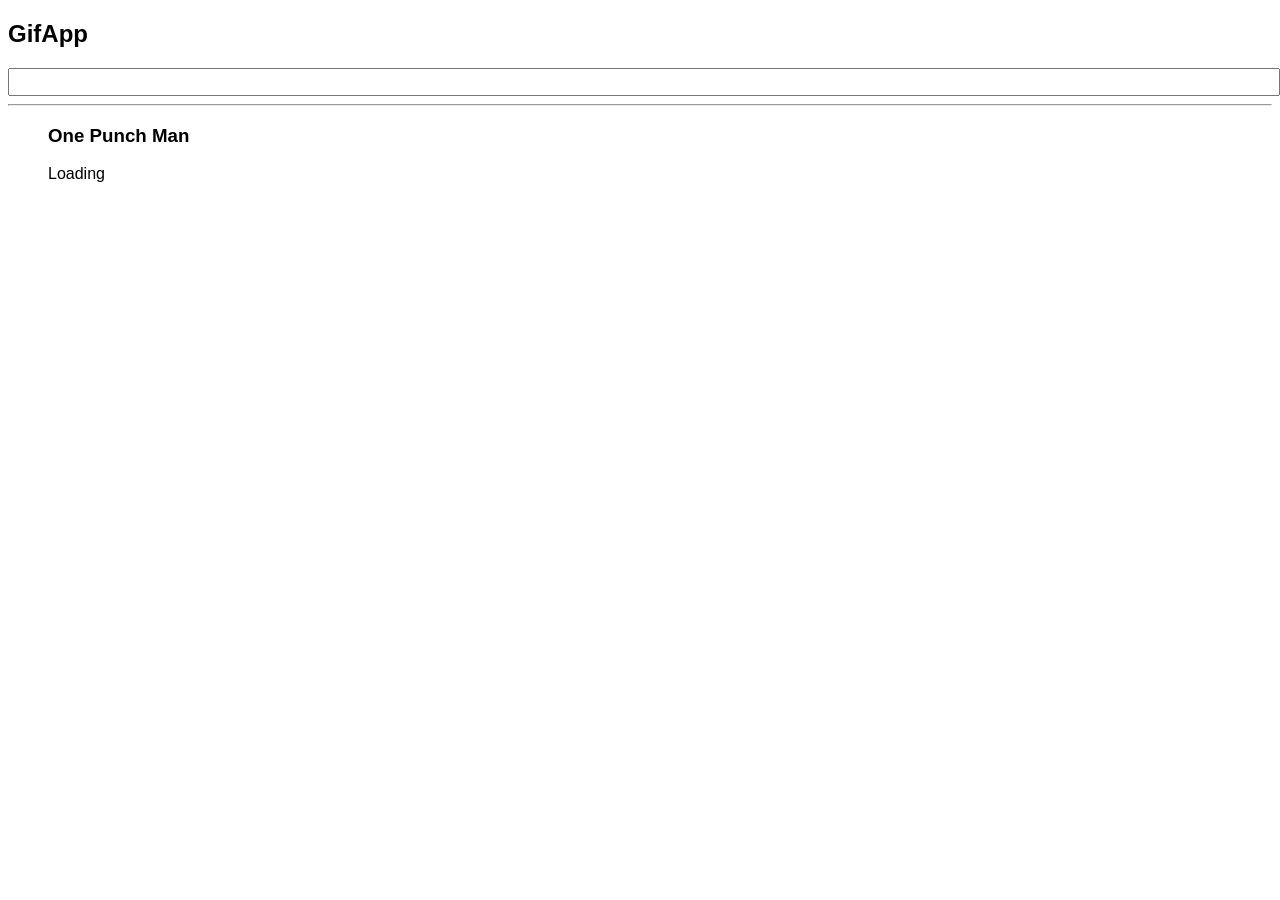
<file: docs/index.html>
<!doctype html>
<html lang="en">

<head>
    <meta charset="utf-8" />
    <link rel="icon" href="./favicon.ico" />
    <meta name="viewport" content="width=device-width,initial-scale=1" />
    <meta name="theme-color" content="#000000" />
    <meta name="description" content="Web site created using create-react-app" />
    <link rel="apple-touch-icon" href="./logo192.png" />
    <link rel="manifest" href="./manifest.json" />
    <link rel="stylesheet" href="https://cdnjs.cloudflare.com/ajax/libs/animate.css/4.1.1/animate.min.css" />
    <title>Gif App</title>
    <link href="./static/css/main.94b5d545.chunk.css" rel="stylesheet">
</head>

<body><noscript>You need to enable JavaScript to run this app.</noscript>
    <div id="root"></div>
    <script>!function (e) { function r(r) { for (var n, p, f = r[0], i = r[1], l = r[2], c = 0, s = []; c < f.length; c++)p = f[c], Object.prototype.hasOwnProperty.call(o, p) && o[p] && s.push(o[p][0]), o[p] = 0; for (n in i) Object.prototype.hasOwnProperty.call(i, n) && (e[n] = i[n]); for (a && a(r); s.length;)s.shift()(); return u.push.apply(u, l || []), t() } function t() { for (var e, r = 0; r < u.length; r++) { for (var t = u[r], n = !0, f = 1; f < t.length; f++) { var i = t[f]; 0 !== o[i] && (n = !1) } n && (u.splice(r--, 1), e = p(p.s = t[0])) } return e } var n = {}, o = { 1: 0 }, u = []; function p(r) { if (n[r]) return n[r].exports; var t = n[r] = { i: r, l: !1, exports: {} }; return e[r].call(t.exports, t, t.exports, p), t.l = !0, t.exports } p.m = e, p.c = n, p.d = function (e, r, t) { p.o(e, r) || Object.defineProperty(e, r, { enumerable: !0, get: t }) }, p.r = function (e) { "undefined" != typeof Symbol && Symbol.toStringTag && Object.defineProperty(e, Symbol.toStringTag, { value: "Module" }), Object.defineProperty(e, "__esModule", { value: !0 }) }, p.t = function (e, r) { if (1 & r && (e = p(e)), 8 & r) return e; if (4 & r && "object" == typeof e && e && e.__esModule) return e; var t = Object.create(null); if (p.r(t), Object.defineProperty(t, "default", { enumerable: !0, value: e }), 2 & r && "string" != typeof e) for (var n in e) p.d(t, n, function (r) { return e[r] }.bind(null, n)); return t }, p.n = function (e) { var r = e && e.__esModule ? function () { return e.default } : function () { return e }; return p.d(r, "a", r), r }, p.o = function (e, r) { return Object.prototype.hasOwnProperty.call(e, r) }, p.p = "/"; var f = this["webpackJsonpgif-app"] = this["webpackJsonpgif-app"] || [], i = f.push.bind(f); f.push = r, f = f.slice(); for (var l = 0; l < f.length; l++)r(f[l]); var a = i; t() }([])</script>
    <script src="./static/js/2.a8a6ddb1.chunk.js"></script>
    <script src="./static/js/main.60f76b34.chunk.js"></script>
</body>

</html>
</file>
<file: docs/static/css/main.94b5d545.chunk.css>
*{font-family:Helvetica,Arial,sans-serif}boddy{padding:60px}input{color:grey;font-size:1.2rem;width:100%}.card-grid{display:flex;flex-direction:row;flex-wrap:wrap}.card{align-content:center;border:1px solid grey;border-radius:6px;margin-bottom:10px;margin-right:10px;overflow:hidden}.card p{padding:5px;text-align:center}.card img{max-height:170px}
/*# sourceMappingURL=main.94b5d545.chunk.css.map */
</file>
